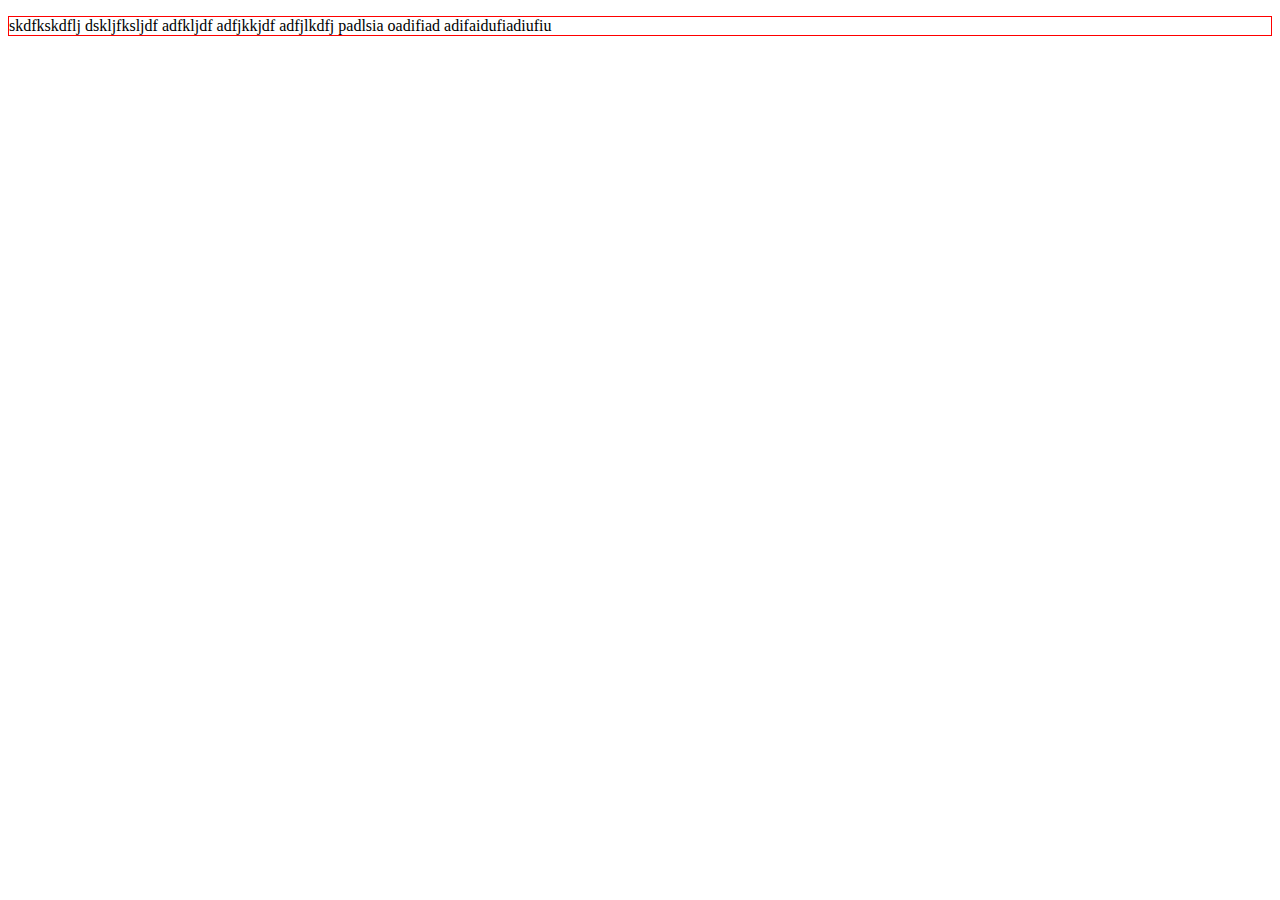
<file: about.html>
<!DOCTYPE html>
<html>
<head>
	<meta charset="utf-8">
	<meta http-equiv="X-UA-Compatible" content="IE=edge">
	<title>
		
	</title>
	<link rel="stylesheet" href="">
</head>
<body>
	<p style='border: 1px solid red', style='background-color: #00000' >
		
	skdfkskdflj
	dskljfksljdf
	adfkljdf
	adfjkkjdf
	adfjlkdfj
	padlsia
	oadifiad
	adifaidufiadiufiu

	</p>
</body>
</html>
</file>
